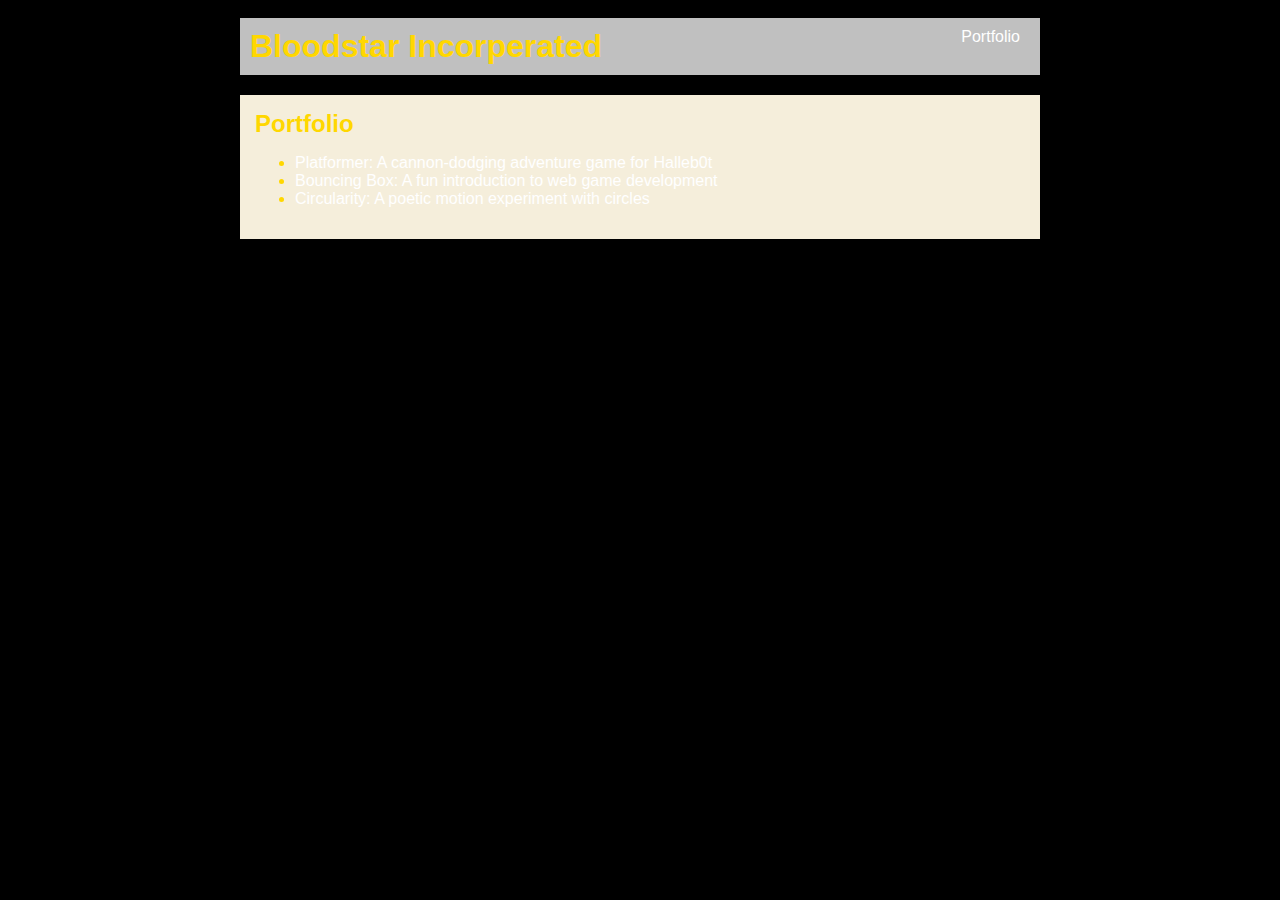
<file: portfolio.html>
<!DOCTYPE html>
<html>
  <head>
    <title>blodstar incorpated</title>
    <link rel="stylesheet" href="style.css"/>
  </head>

  <body>
    <!-- All content goes here -->
    <div id="all-contents">
      <nav>
        <h1>Bloodstar Incorperated</h1>
         <ul id="nav-ul">
            <li class="nav-li">
                <a href="index.html"></a>
            </li>
            <li class="nav-li">
                <a href="portfolio.html">Portfolio</a>
            </li>
         </ul>
     </nav>

      <main>
        <div class="content">
            <h2>Portfolio</h2>
            <ul id="portfolio">
                <li>
                    <a href="fsd-projects/platformer/">Platformer: A cannon-dodging adventure game for Halleb0t</a>
                  </li>
                  <li>
                    <a href="fsd-projects/bouncing-box/">Bouncing Box: A fun introduction to web game development</a>
                  </li>
                  <li>
                    <a href="fsd-projects/circularity/">Circularity: A poetic motion experiment with circles</a>
                  </li>
             
            </ul>
        </div>
    </main>
    </div>
  </body>
  </html>
</file>
<file: style.css>
body {
    background: black;
    color: rgb(255, 215, 0);
    padding: 10px;
    font-family: Arial, sans-serif;

}
#all-contents {
    max-width: 800px;
    margin: auto;
}

/* navigation menu */
nav {
    background: rgb(192, 192, 192);
    margin: 0 auto;
    display: flex;
    padding: 10px;
    margin-bottom: 20px;
}

h1 {
    display: flex;
    align-items: center;
    color: gold;
    flex: 1;
    margin: 0;
}

#nav-ul {
    list-style-type: none;
    margin: 0;
    padding: 0;
    display: flex;
}

.nav-li {
    display: inline-block;
    padding: 0 10px;
}

a {
    text-decoration: none;
    color: #fff;
}

/* main container area beneath menu */
main {
    background: rgb(245, 238, 219);
    display: flex;
    margin-top: 20px;
}

.sidebar {
    margin-right: 25px;
    padding: 10px;
}

.sidebar-img {
    width: 200px;
}

.content {
    flex: 1;
    padding: 15px;
}

/* interests section styles */
#interests {
    border: 4px silver ridge;
    padding: 8px;
    margin-top: 20px;
}

h2, h3 {
    margin: 0px;
}
</file>
